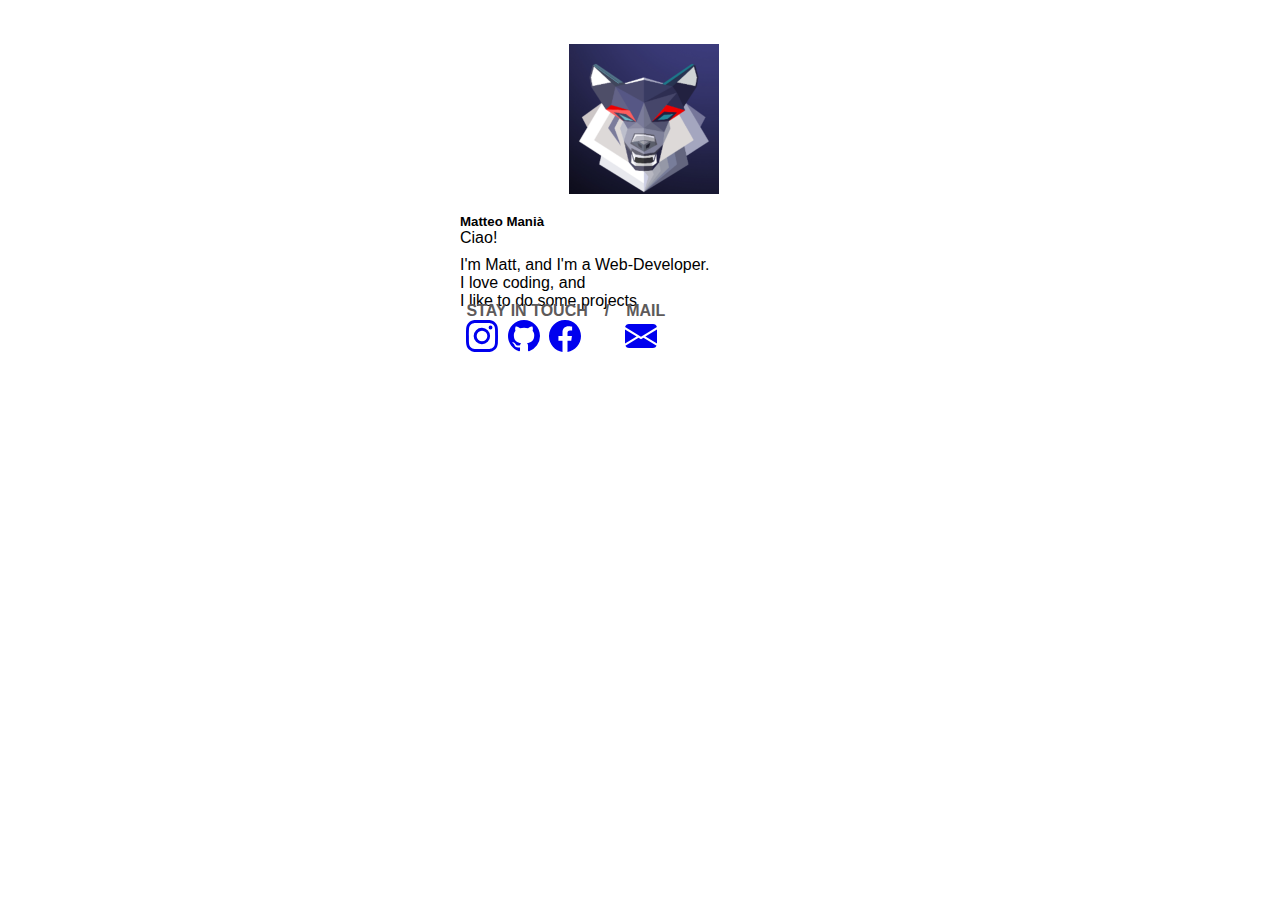
<file: index.html>
<!DOCTYPE html>
<html>
    <head>
        <!-- CSS only -->
        <link href="https://cdn.jsdelivr.net/npm/bootstrap@5.2.0-beta1/dist/css/bootstrap.min.css" rel="stylesheet" integrity="sha384-0evHe/X+R7YkIZDRvuzKMRqM+OrBnVFBL6DOitfPri4tjfHxaWutUpFmBp4vmVor" crossorigin="anonymous">
        <!-- JavaScript Bundle with Popper -->
        <script src="https://cdn.jsdelivr.net/npm/bootstrap@5.2.0-beta1/dist/js/bootstrap.bundle.min.js" integrity="sha384-pprn3073KE6tl6bjs2QrFaJGz5/SUsLqktiwsUTF55Jfv3qYSDhgCecCxMW52nD2" crossorigin="anonymous"></script>
        <link rel="stylesheet" href="./assets/assets.css">
    </head>

    <body class="bg-dark mb-1 p-5 mt-1">
        <main class="align-middle align-self-center fixed" id="Table" style="padding-top: 1rem ; padding-bottom: 7rem; padding-left: 1.5rem; padding-right: 1rem;"> <!--no border bottom: 60vh-->        
            <div class="card justify-content-center mx-auto fixed py-1 px-2 sm:max-w-xl sm:mx-auto rounded"id="table">
                <div class="sm:max-w-l mx-auto fixed">
                    <center><img src="./img/Logo.png" class="card-img-top relative rounded-circle align-self-center text-align-center" id="image" title="Zippo107" alt="..." style="margin-top: 4%"></center>
                <div class="card-body p-4" id="bodyS">
                    <h5 class="card-title fs-4 mt-1 fw-bolder" title="si, proprio io">Matteo Manià</h5>
                    <span class="fw-normal fs-5" title="Ciao! come va bro?">Ciao<!--emoji-->! </span><br> 
                    <p class="card-text fw-light " title="description of me" style="margin-top: 9px">                        I'm Matt, and I'm a Web-Developer.<br> 
                        I love coding, and <br>I like to do some projects<br>
                    </p>
                </div>
                <!--
                <ul class="list-group list-group-flush">
                    <li class="list-group-item">An item</li>
                    <li class="list-group-item">A second item</li>
                    <li class="list-group-item">A third item</li>
                </ul>
                -->
                <div class="card-body" style="font-size:0; margin-left: 1.4rem;">
                    <div class="mt-0 fc-gray fw-normal fs-5">
                        <h4 class="responsiveH" style="margin-top: -1.5rem; color: rgb(93, 90, 90);font-size: 16px; letter-spacing: 0.001em;" class="text-uppercase" title="seguimi sui social!">stay in touch &ensp; / &ensp;  mail</h4>
                    </div>
                    <a href="#">
                        <a href="https://www.instagram.com/itz_matteomania/"  title="instagram">
                            <svg xmlns="http://www.w3.org/2000/svg" width="32" height="32" fill="currentColor" class="bi bi-instagram" viewBox="0 0 16 16">
                                <path d="M8 0C5.829 0 5.556.01 4.703.048 3.85.088 3.269.222 2.76.42a3.917 3.917 0 0 0-1.417.923A3.927 3.927 0 0 0 .42 2.76C.222 3.268.087 3.85.048 4.7.01 5.555 0 5.827 0 8.001c0 2.172.01 2.444.048 3.297.04.852.174 1.433.372 1.942.205.526.478.972.923 1.417.444.445.89.719 1.416.923.51.198 1.09.333 1.942.372C5.555 15.99 5.827 16 8 16s2.444-.01 3.298-.048c.851-.04 1.434-.174 1.943-.372a3.916 3.916 0 0 0 1.416-.923c.445-.445.718-.891.923-1.417.197-.509.332-1.09.372-1.942C15.99 10.445 16 10.173 16 8s-.01-2.445-.048-3.299c-.04-.851-.175-1.433-.372-1.941a3.926 3.926 0 0 0-.923-1.417A3.911 3.911 0 0 0 13.24.42c-.51-.198-1.092-.333-1.943-.372C10.443.01 10.172 0 7.998 0h.003zm-.717 1.442h.718c2.136 0 2.389.007 3.232.046.78.035 1.204.166 1.486.275.373.145.64.319.92.599.28.28.453.546.598.92.11.281.24.705.275 1.485.039.843.047 1.096.047 3.231s-.008 2.389-.047 3.232c-.035.78-.166 1.203-.275 1.485a2.47 2.47 0 0 1-.599.919c-.28.28-.546.453-.92.598-.28.11-.704.24-1.485.276-.843.038-1.096.047-3.232.047s-2.39-.009-3.233-.047c-.78-.036-1.203-.166-1.485-.276a2.478 2.478 0 0 1-.92-.598 2.48 2.48 0 0 1-.6-.92c-.109-.281-.24-.705-.275-1.485-.038-.843-.046-1.096-.046-3.233 0-2.136.008-2.388.046-3.231.036-.78.166-1.204.276-1.486.145-.373.319-.64.599-.92.28-.28.546-.453.92-.598.282-.11.705-.24 1.485-.276.738-.034 1.024-.044 2.515-.045v.002zm4.988 1.328a.96.96 0 1 0 0 1.92.96.96 0 0 0 0-1.92zm-4.27 1.122a4.109 4.109 0 1 0 0 8.217 4.109 4.109 0 0 0 0-8.217zm0 1.441a2.667 2.667 0 1 1 0 5.334 2.667 2.667 0 0 1 0-5.334z"/>
                            </svg>
                        </a>
                    </a>
                    <a href="#" style="margin-left: 9.25px">
                        <a href="https://github.com/Matteo0099" title="github">
                            <svg xmlns="http://www.w3.org/2000/svg" width="32" height="32" fill="currentColor" class="bi bi-github" viewBox="0 0 16 16">
                                <path d="M8 0C3.58 0 0 3.58 0 8c0 3.54 2.29 6.53 5.47 7.59.4.07.55-.17.55-.38 0-.19-.01-.82-.01-1.49-2.01.37-2.53-.49-2.69-.94-.09-.23-.48-.94-.82-1.13-.28-.15-.68-.52-.01-.53.63-.01 1.08.58 1.23.82.72 1.21 1.87.87 2.33.66.07-.52.28-.87.51-1.07-1.78-.2-3.64-.89-3.64-3.95 0-.87.31-1.59.82-2.15-.08-.2-.36-1.02.08-2.12 0 0 .67-.21 2.2.82.64-.18 1.32-.27 2-.27.68 0 1.36.09 2 .27 1.53-1.04 2.2-.82 2.2-.82.44 1.1.16 1.92.08 2.12.51.56.82 1.27.82 2.15 0 3.07-1.87 3.75-3.65 3.95.29.25.54.73.54 1.48 0 1.07-.01 1.93-.01 2.2 0 .21.15.46.55.38A8.012 8.012 0 0 0 16 8c0-4.42-3.58-8-8-8z"/>
                            </svg>
                        </a>
                    </a>
                    <a href="#"  style="margin-left: 9.25px">
                        <a href="https://www.facebook.com/robin.ticke.50/" title="facebook">
                            <svg xmlns="http://www.w3.org/2000/svg" width="32" height="32" fill="currentColor" class="bi bi-facebook" viewBox="0 0 16 16">
                                <path d="M16 8.049c0-4.446-3.582-8.05-8-8.05C3.58 0-.002 3.603-.002 8.05c0 4.017 2.926 7.347 6.75 7.951v-5.625h-2.03V8.05H6.75V6.275c0-2.017 1.195-3.131 3.022-3.131.876 0 1.791.157 1.791.157v1.98h-1.009c-.993 0-1.303.621-1.303 1.258v1.51h2.218l-.354 2.326H9.25V16c3.824-.604 6.75-3.934 6.75-7.951z"/>
                            </svg>
                        </a>
                    </a>
                    <a href="#" style="margin-left: 44px">
                        <a href="mailto:matteomania09@gmail.com" title="E-mail">
                            <svg xmlns="http://www.w3.org/2000/svg" width="32" height="32" fill="currentColor" class="bi bi-envelope-fill" viewBox="0 0 16 16">
                                <path d="M.05 3.555A2 2 0 0 1 2 2h12a2 2 0 0 1 1.95 1.555L8 8.414.05 3.555ZM0 4.697v7.104l5.803-3.558L0 4.697ZM6.761 8.83l-6.57 4.027A2 2 0 0 0 2 14h12a2 2 0 0 0 1.808-1.144l-6.57-4.027L8 9.586l-1.239-.757Zm3.436-.586L16 11.801V4.697l-5.803 3.546Z"/>
                            </svg>
                        </a>
                    </a>
                </div>
            </div>
        </main>
    </body>
</html>
</file>
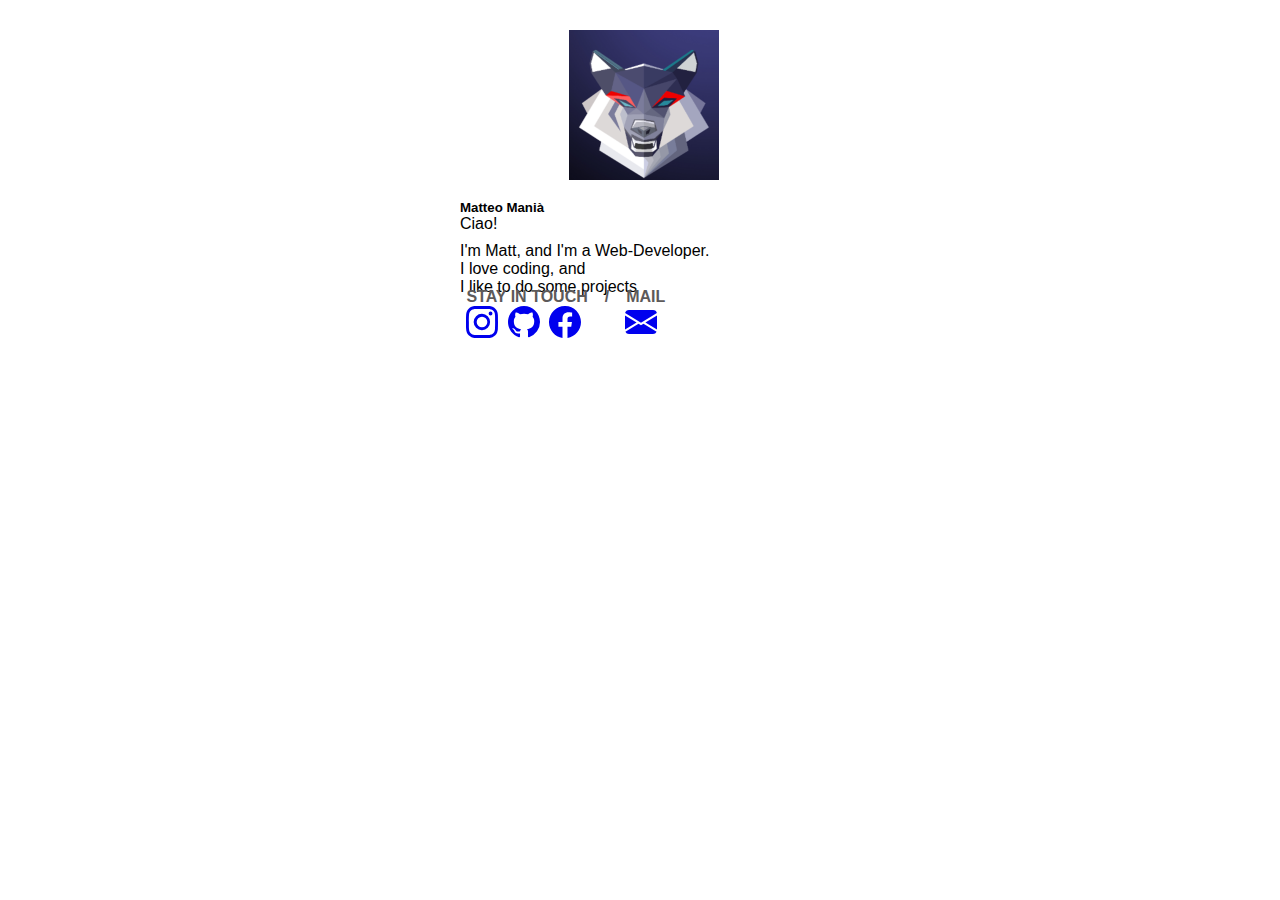
<file: main/index.html>
<!DOCTYPE html>
<html>
    <head>
        <!-- CSS only -->
        <link href="https://cdn.jsdelivr.net/npm/bootstrap@5.2.0-beta1/dist/css/bootstrap.min.css" rel="stylesheet" integrity="sha384-0evHe/X+R7YkIZDRvuzKMRqM+OrBnVFBL6DOitfPri4tjfHxaWutUpFmBp4vmVor" crossorigin="anonymous">
        <!-- JavaScript Bundle with Popper -->
        <script src="https://cdn.jsdelivr.net/npm/bootstrap@5.2.0-beta1/dist/js/bootstrap.bundle.min.js" integrity="sha384-pprn3073KE6tl6bjs2QrFaJGz5/SUsLqktiwsUTF55Jfv3qYSDhgCecCxMW52nD2" crossorigin="anonymous"></script>
        <link rel="stylesheet" href="../assets/assets.css">
    </head>

    <body class="bg-dark mb-1 p-5 mt-1">
        <main class="align-middle align-self-center fixed" id="Table" style="padding-top: 0.1rem; padding-bottom: 7rem; padding-left: 1.5rem; padding-right: 1rem;"> <!--no border bottom: 60vh-->        
            <div class="card justify-content-center mx-auto fixed py-1 px-2 sm:max-w-xl sm:mx-auto rounded"id="table">
                <div class="sm:max-w-l mx-auto fixed">
                    <center><img src="../img/Logo.png" class="card-img-top relative rounded-circle align-self-center text-align-center" id="image" title="Zippo107" alt="..." style="margin-top: 4%"></center>
                <div class="card-body p-4" id="bodyS">
                    <h5 class="card-title fs-4 mt-1 fw-bolder" title="si, proprio io">Matteo Manià</h5>
                    <span class="fw-normal fs-5" title="Ciao! come va bro?">Ciao<!--emoji-->! </span><br> 
                    <p class="card-text fw-light " title="description of me" style="margin-top: 9px">                        I'm Matt, and I'm a Web-Developer.<br> 
                        I love coding, and <br>I like to do some projects<br>
                    </p>
                </div>
                <!--
                <ul class="list-group list-group-flush">
                    <li class="list-group-item">An item</li>
                    <li class="list-group-item">A second item</li>
                    <li class="list-group-item">A third item</li>
                </ul>
                -->
                <div class="card-body" style="font-size:0; margin-left: 1.4rem;">
                    <div class="mt-0 fc-gray fw-normal fs-5">
                        <h4 class="responsiveH" style="margin-top: -1.5rem; color: rgb(93, 90, 90);font-size: 16px; letter-spacing: 0.001em;" class="text-uppercase" title="seguimi sui social!">stay in touch &ensp; / &ensp;  mail</h4>
                    </div>
                    <a href="#">
                        <a href="https://www.instagram.com/itz_matteomania/"  title="instagram">
                            <svg xmlns="http://www.w3.org/2000/svg" width="32" height="32" fill="currentColor" class="bi bi-instagram" viewBox="0 0 16 16">
                                <path d="M8 0C5.829 0 5.556.01 4.703.048 3.85.088 3.269.222 2.76.42a3.917 3.917 0 0 0-1.417.923A3.927 3.927 0 0 0 .42 2.76C.222 3.268.087 3.85.048 4.7.01 5.555 0 5.827 0 8.001c0 2.172.01 2.444.048 3.297.04.852.174 1.433.372 1.942.205.526.478.972.923 1.417.444.445.89.719 1.416.923.51.198 1.09.333 1.942.372C5.555 15.99 5.827 16 8 16s2.444-.01 3.298-.048c.851-.04 1.434-.174 1.943-.372a3.916 3.916 0 0 0 1.416-.923c.445-.445.718-.891.923-1.417.197-.509.332-1.09.372-1.942C15.99 10.445 16 10.173 16 8s-.01-2.445-.048-3.299c-.04-.851-.175-1.433-.372-1.941a3.926 3.926 0 0 0-.923-1.417A3.911 3.911 0 0 0 13.24.42c-.51-.198-1.092-.333-1.943-.372C10.443.01 10.172 0 7.998 0h.003zm-.717 1.442h.718c2.136 0 2.389.007 3.232.046.78.035 1.204.166 1.486.275.373.145.64.319.92.599.28.28.453.546.598.92.11.281.24.705.275 1.485.039.843.047 1.096.047 3.231s-.008 2.389-.047 3.232c-.035.78-.166 1.203-.275 1.485a2.47 2.47 0 0 1-.599.919c-.28.28-.546.453-.92.598-.28.11-.704.24-1.485.276-.843.038-1.096.047-3.232.047s-2.39-.009-3.233-.047c-.78-.036-1.203-.166-1.485-.276a2.478 2.478 0 0 1-.92-.598 2.48 2.48 0 0 1-.6-.92c-.109-.281-.24-.705-.275-1.485-.038-.843-.046-1.096-.046-3.233 0-2.136.008-2.388.046-3.231.036-.78.166-1.204.276-1.486.145-.373.319-.64.599-.92.28-.28.546-.453.92-.598.282-.11.705-.24 1.485-.276.738-.034 1.024-.044 2.515-.045v.002zm4.988 1.328a.96.96 0 1 0 0 1.92.96.96 0 0 0 0-1.92zm-4.27 1.122a4.109 4.109 0 1 0 0 8.217 4.109 4.109 0 0 0 0-8.217zm0 1.441a2.667 2.667 0 1 1 0 5.334 2.667 2.667 0 0 1 0-5.334z"/>
                            </svg>
                        </a>
                    </a>
                    <a href="#" style="margin-left: 9.25px">
                        <a href="https://github.com/Matteo0099" title="github">
                            <svg xmlns="http://www.w3.org/2000/svg" width="32" height="32" fill="currentColor" class="bi bi-github" viewBox="0 0 16 16">
                                <path d="M8 0C3.58 0 0 3.58 0 8c0 3.54 2.29 6.53 5.47 7.59.4.07.55-.17.55-.38 0-.19-.01-.82-.01-1.49-2.01.37-2.53-.49-2.69-.94-.09-.23-.48-.94-.82-1.13-.28-.15-.68-.52-.01-.53.63-.01 1.08.58 1.23.82.72 1.21 1.87.87 2.33.66.07-.52.28-.87.51-1.07-1.78-.2-3.64-.89-3.64-3.95 0-.87.31-1.59.82-2.15-.08-.2-.36-1.02.08-2.12 0 0 .67-.21 2.2.82.64-.18 1.32-.27 2-.27.68 0 1.36.09 2 .27 1.53-1.04 2.2-.82 2.2-.82.44 1.1.16 1.92.08 2.12.51.56.82 1.27.82 2.15 0 3.07-1.87 3.75-3.65 3.95.29.25.54.73.54 1.48 0 1.07-.01 1.93-.01 2.2 0 .21.15.46.55.38A8.012 8.012 0 0 0 16 8c0-4.42-3.58-8-8-8z"/>
                            </svg>
                        </a>
                    </a>
                    <a href="#"  style="margin-left: 9.25px">
                        <a href="https://www.facebook.com/robin.ticke.50/" title="facebook">
                            <svg xmlns="http://www.w3.org/2000/svg" width="32" height="32" fill="currentColor" class="bi bi-facebook" viewBox="0 0 16 16">
                                <path d="M16 8.049c0-4.446-3.582-8.05-8-8.05C3.58 0-.002 3.603-.002 8.05c0 4.017 2.926 7.347 6.75 7.951v-5.625h-2.03V8.05H6.75V6.275c0-2.017 1.195-3.131 3.022-3.131.876 0 1.791.157 1.791.157v1.98h-1.009c-.993 0-1.303.621-1.303 1.258v1.51h2.218l-.354 2.326H9.25V16c3.824-.604 6.75-3.934 6.75-7.951z"/>
                            </svg>
                        </a>
                    </a>
                    <a href="#" style="margin-left: 44px">
                        <a href="mailto:matteomania09@gmail.com" title="E-mail">
                            <svg xmlns="http://www.w3.org/2000/svg" width="32" height="32" fill="currentColor" class="bi bi-envelope-fill" viewBox="0 0 16 16">
                                <path d="M.05 3.555A2 2 0 0 1 2 2h12a2 2 0 0 1 1.95 1.555L8 8.414.05 3.555ZM0 4.697v7.104l5.803-3.558L0 4.697ZM6.761 8.83l-6.57 4.027A2 2 0 0 0 2 14h12a2 2 0 0 0 1.808-1.144l-6.57-4.027L8 9.586l-1.239-.757Zm3.436-.586L16 11.801V4.697l-5.803 3.546Z"/>
                            </svg>
                        </a>
                    </a>
                </div>
            </div>
        </main>
    </body>
</html>
</file>
<file: assets/assets.css>
@import url('http://fonts.cdnfonts.com/css/rubik');

/*rubik fonts --- similar poppins*/

*, html, body { 
    font-family: "Rubik", sans-serif; 
    align-items: center;
    align-self: center;
    margin: auto;
}

#table {
    padding-inline: auto;
    max-width: 25rem;
    padding: auto;
    border-radius: 40px !important;                       /* not working */
    border-width: 5px !important;                        /* not working */
    border: rgba(50, 50, 50, 0.9) !important;          /* not working */
    padding-top: 1%;
    margin: 0px auto;
}

main {
    margin: auto;   /*magic*/
    margin-top: auto;
    border: 20px;
}

::-webkit-scrollbar {
    display: none;
/*    background-color: #999;
    color: #000;  */
}/*
::-webkit-scrollbar-button {
    background-color: #000;
}*/

#bodyS {
    margin: 1rem;
}

.responsiveH {
    text-transform: uppercase;
}

.card-img-top {
    width: 150px;
    height: 150px;
    object-fit: cover;
}

#playerCardImage {
    align-items: center;
    align-self: center;
    width: 150px;
    height: 150px;
    margin: auto;
    object-fit: cover;
  }


 @media all and (max-width:768px){
  #playerCardImage {
    width: 110px;
    height: 110px;
    object-fit: cover;
  }
 }

 @media screen and (max-width: 950px) {
    #Table {
        padding-top: 7rem;
    }
 }

 @media screen and (max-width: 850px) {
    #Table {
        padding-top: 10rem;
    }
 }

 @media screen and (max-width: 600px) {
    #Table {
        padding-top: 14.5rem;
    }
 }
 @media screen and (max-width: 450px) {
    #Table {
        padding-top: 16rem;
    }
 }

/**fine resize, sarie ora*/
</file>
